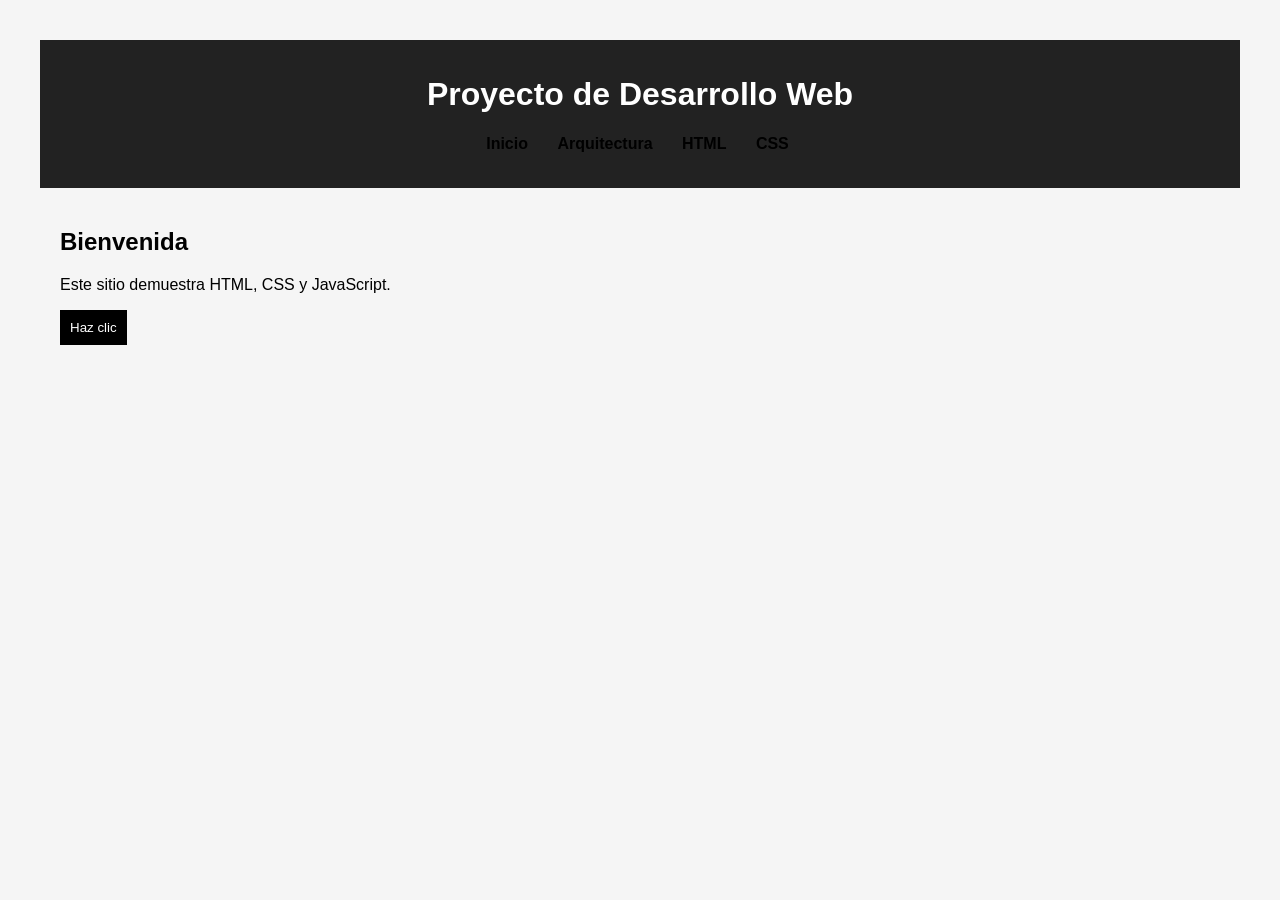
<file: index.html>
<!DOCTYPE html>
<html lang="es">

<head>
  <meta charset="UTF-8">
  <title>Proyecto Web</title>
  <link rel="stylesheet" href="assets/css/styles.css">
</head>

<body>

  <header>
    <h1>Proyecto de Desarrollo Web</h1>
    <nav>
      <a href="index.html">Inicio</a>
      <a href="pages/arquitectura.html">Arquitectura</a>
      <a href="pages/html.html">HTML</a>
      <a href="pages/css.html">CSS</a>
    </nav>
  </header>

  <main>
    <h2>Bienvenida</h2>
    <p>Este sitio demuestra HTML, CSS y JavaScript.</p>

    <button onclick="mostrarMensaje()">Haz clic
      <div id="alerta" class="alerta">
        <p>💖 Bienvenida a mi sitio web 💖</p>
      </div>
    </button>
  </main>


  <script src="assets/js/script.js"></script>
</body>

</html>
</file>
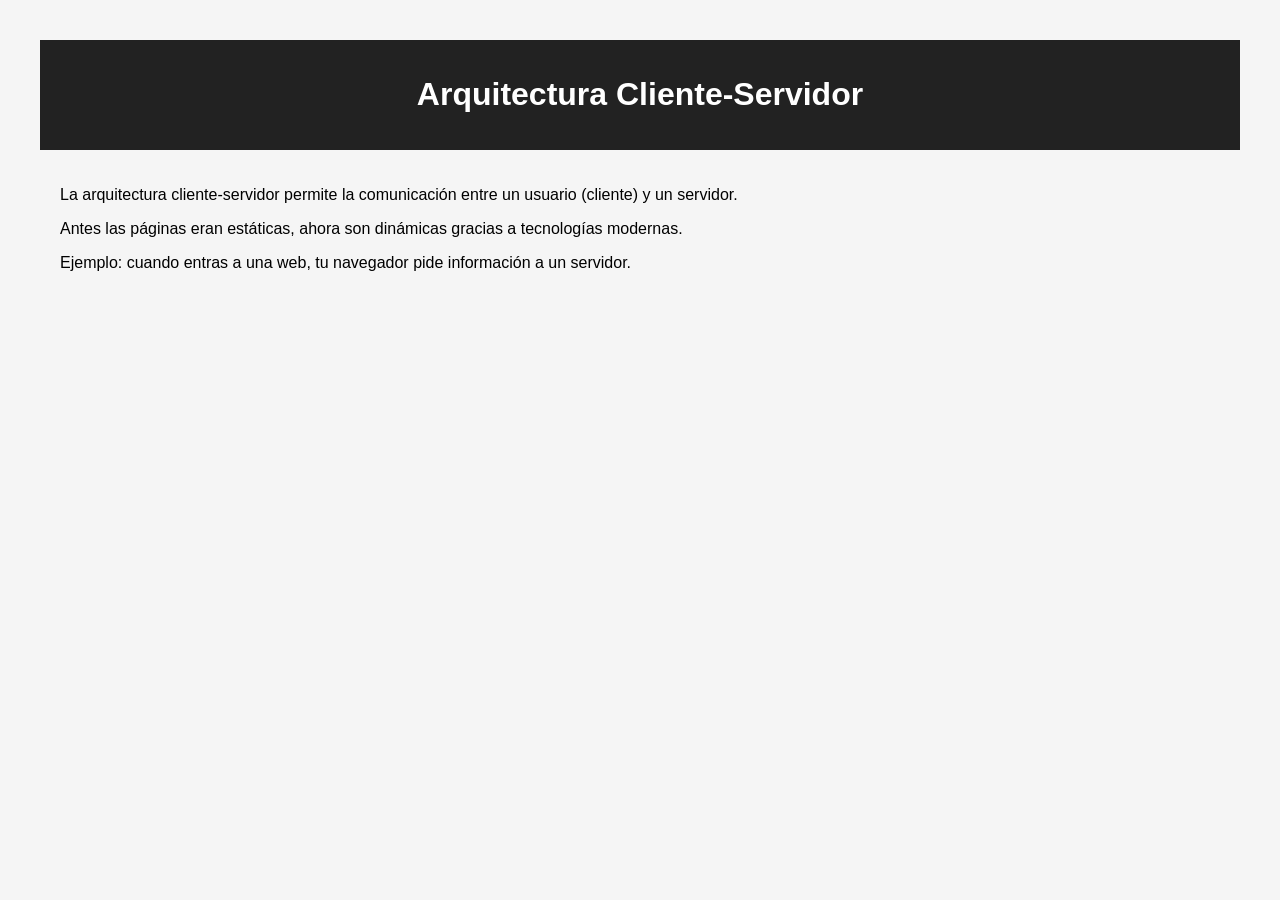
<file: pages/arquitectura.html>
<!DOCTYPE html>
<html lang="es">

<head>
  <meta charset="UTF-8">
  <title>Arquitectura</title>
  <link rel="stylesheet" href="../assets/css/styles.css">
</head>

<body>

  <header>
    <h1>Arquitectura Cliente-Servidor</h1>
  </header>

  <main>
    <p>La arquitectura cliente-servidor permite la comunicación entre un usuario (cliente) y un servidor.</p>

    <p>Antes las páginas eran estáticas, ahora son dinámicas gracias a tecnologías modernas.</p>

    <p>Ejemplo: cuando entras a una web, tu navegador pide información a un servidor.</p>
  </main>

</body>

</html>
</file>
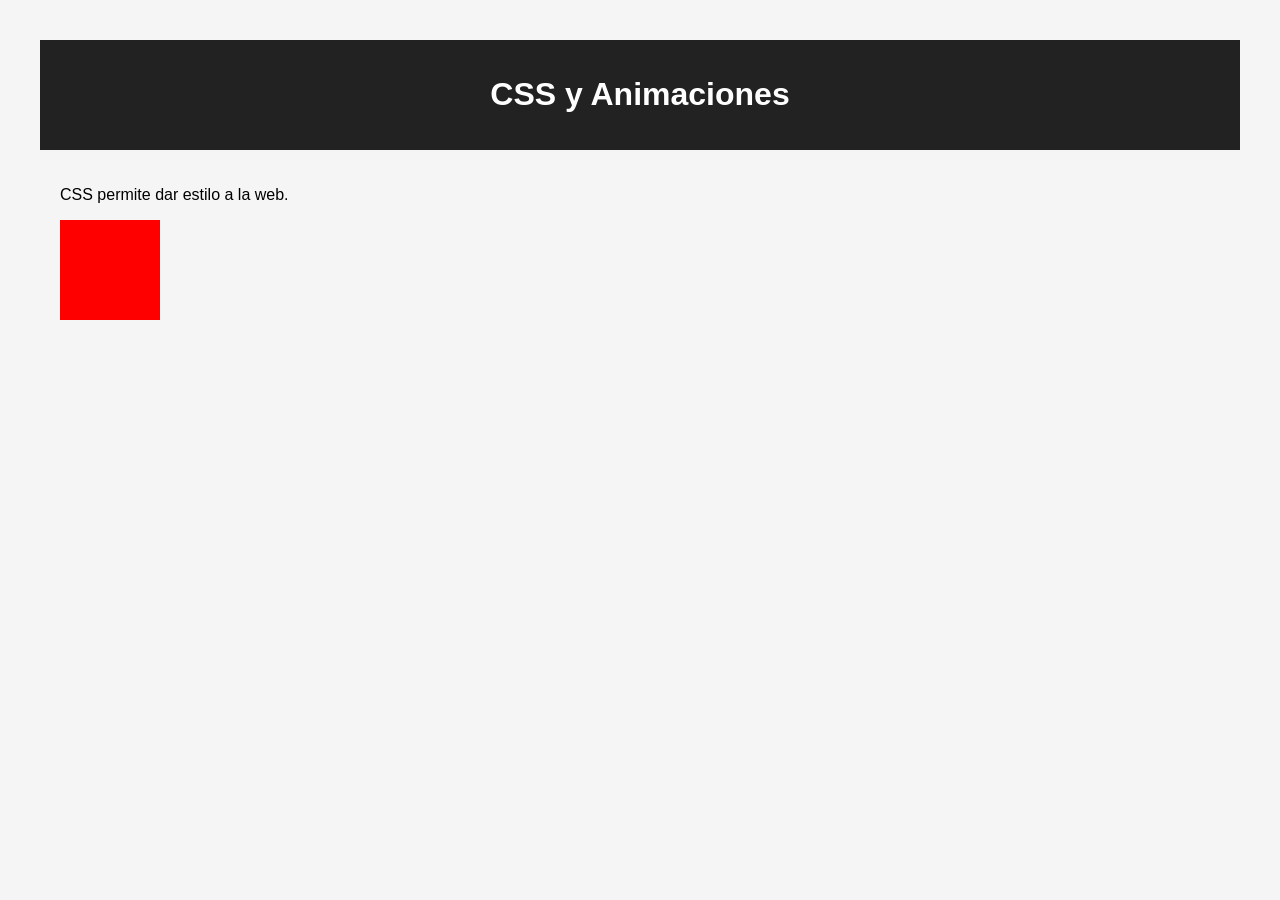
<file: pages/css.html>
<!DOCTYPE html>
<html lang="es">

<head>
  <meta charset="UTF-8">
  <title>CSS</title>
  <link rel="stylesheet" href="../assets/css/styles.css">
</head>

<body>

  <header>
    <h1>CSS y Animaciones</h1>
  </header>

  <main>
    <p>CSS permite dar estilo a la web.</p>

    <div class="animacion"></div>
  </main>

</body>

</html>
</file>
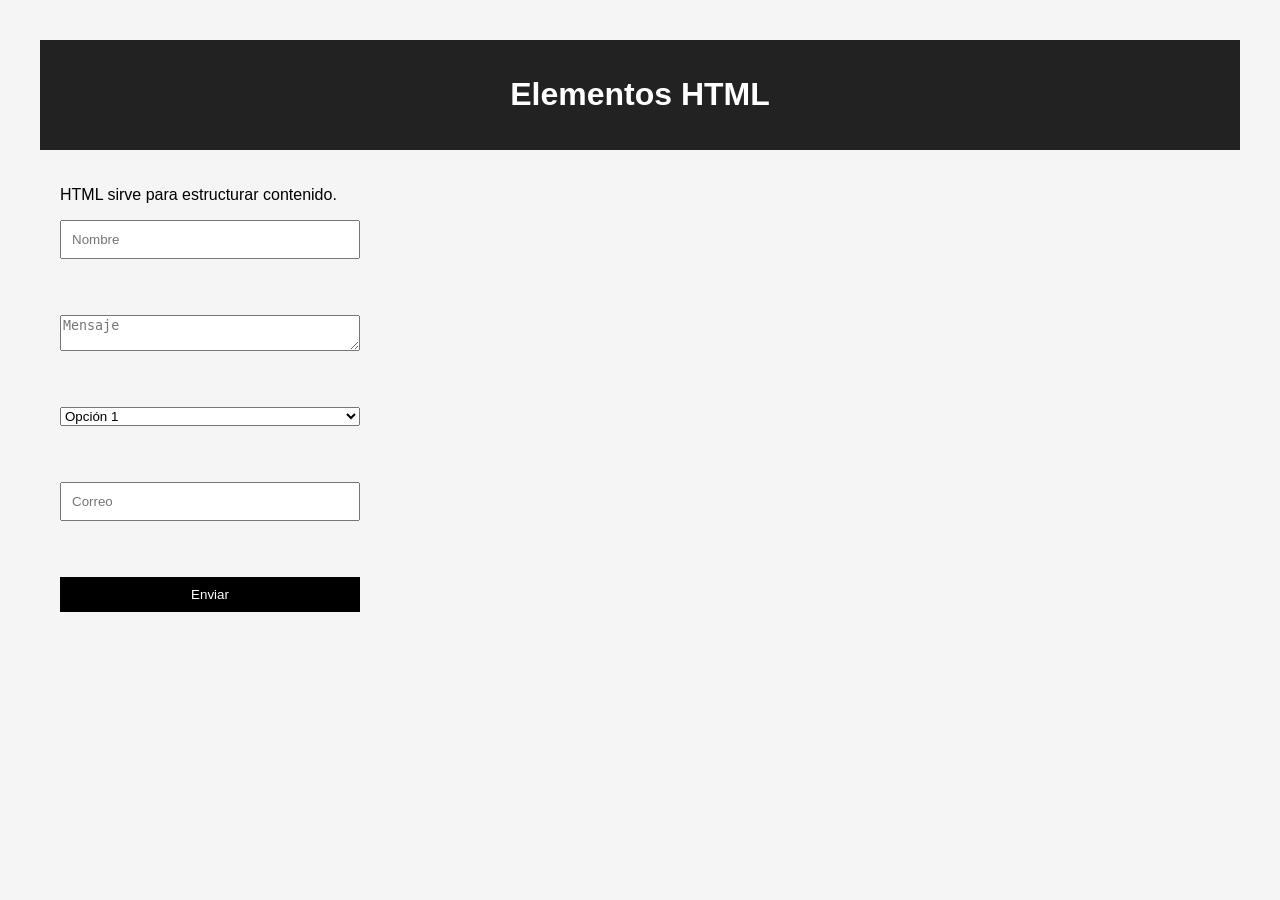
<file: pages/html.html>
<!DOCTYPE html>
<html lang="es">

<head>
  <meta charset="UTF-8">
  <title>HTML</title>
  <link rel="stylesheet" href="../assets/css/styles.css">
</head>

<body>

  <header>
    <h1>Elementos HTML</h1>
  </header>

  <main>
    <p>HTML sirve para estructurar contenido.</p>

    <form onsubmit="return validarFormulario()">
      <input type="text" id="nombre" placeholder="Nombre"><br><br>

      <textarea placeholder="Mensaje"></textarea><br><br>

      <select>
        <option>Opción 1</option>
        <option>Opción 2</option>
      </select><br><br>

      <input type="email" placeholder="Correo"><br><br>

      <button type="submit">Enviar</button>
    </form>

  </main>

  <script src="../assets/js/script.js"></script>
</body>

</html>
</file>
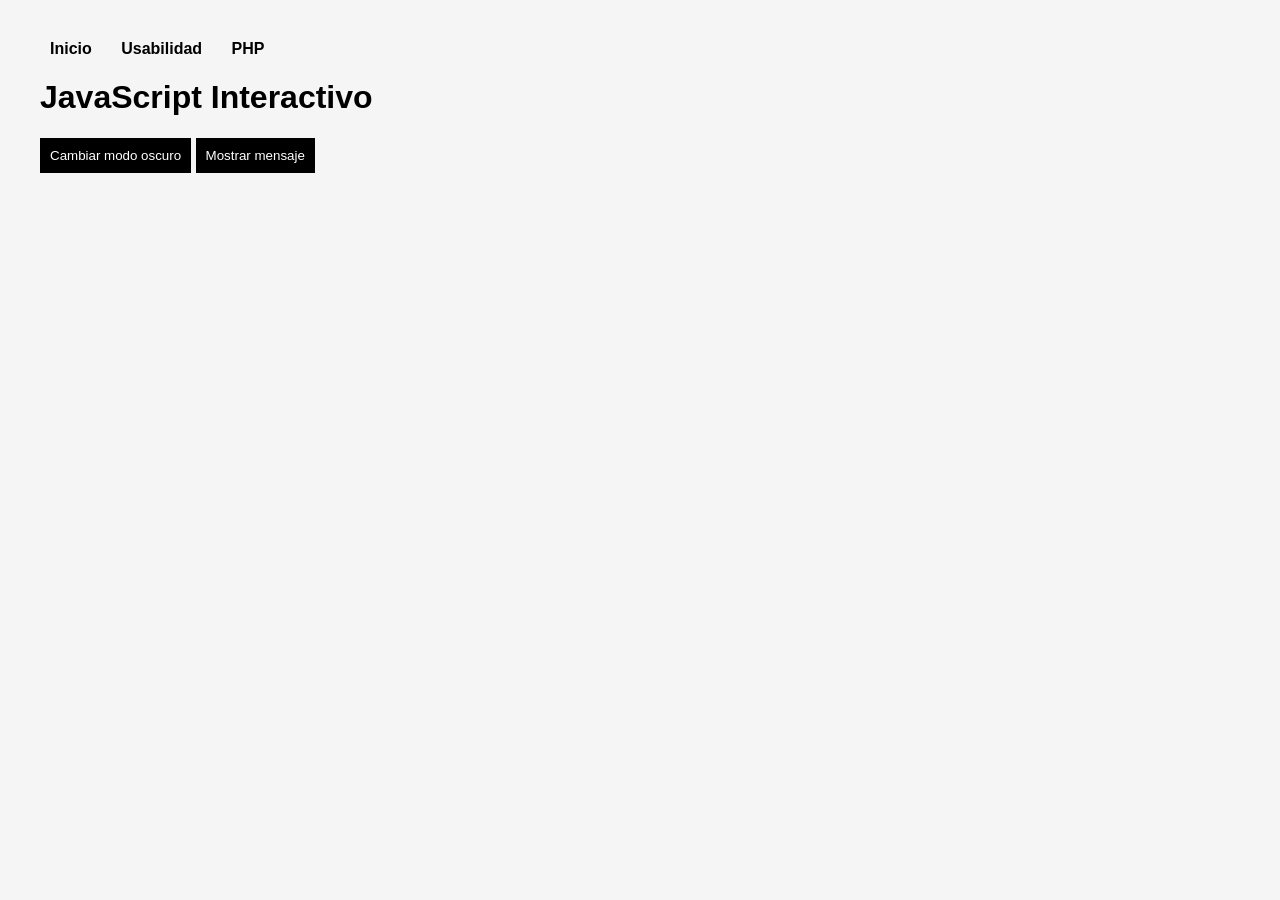
<file: pages/javascript.html>
<!DOCTYPE html>
<html lang="es">

<head>

  <meta charset="UTF-8">

  <title>JavaScript</title>

  <link rel="stylesheet" href="../assets/css/styles.css">

</head>

<body>

  <nav>

    <a href="../index.html">Inicio</a>

    <a href="usabilidad.html">
      Usabilidad
    </a>

    <a href="php.html">
      PHP
    </a>

  </nav>

  <h1 id="titulo">
    JavaScript Interactivo
  </h1>

  <button id="modo">
    Cambiar modo oscuro
  </button>

  <button id="mensaje">
    Mostrar mensaje
  </button>

  <p id="texto"></p>

  <script src="../assets/js/app.js"></script>

</body>

</html>
</file>
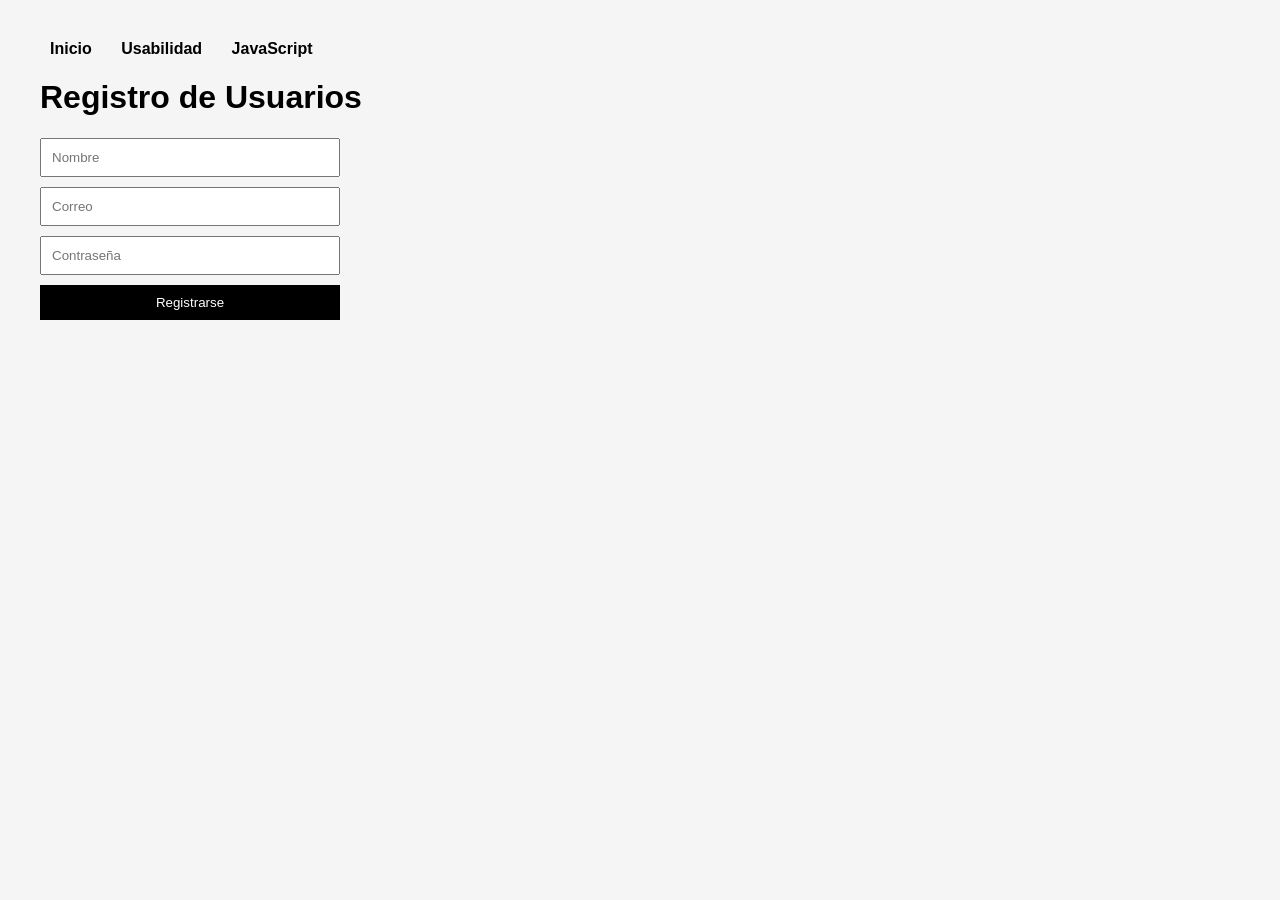
<file: pages/php.html>
<!DOCTYPE html>
<html lang="es">

<head>

  <meta charset="UTF-8">

  <title>Programación PHP</title>

  <link rel="stylesheet" href="../assets/css/styles.css">

</head>

<body>

  <nav>

    <a href="../index.html">Inicio</a>

    <a href="usabilidad.html">
      Usabilidad
    </a>

    <a href="javascript.html">
      JavaScript
    </a>

  </nav>

  <h1>Registro de Usuarios</h1>

  <form action="../php/registro.php" method="POST">

    <input type="text" name="nombre" placeholder="Nombre">

    <input type="email" name="correo" placeholder="Correo">

    <input type="password" name="password" placeholder="Contraseña">

    <button type="submit">
      Registrarse
    </button>

  </form>

</body>

</html>
</file>
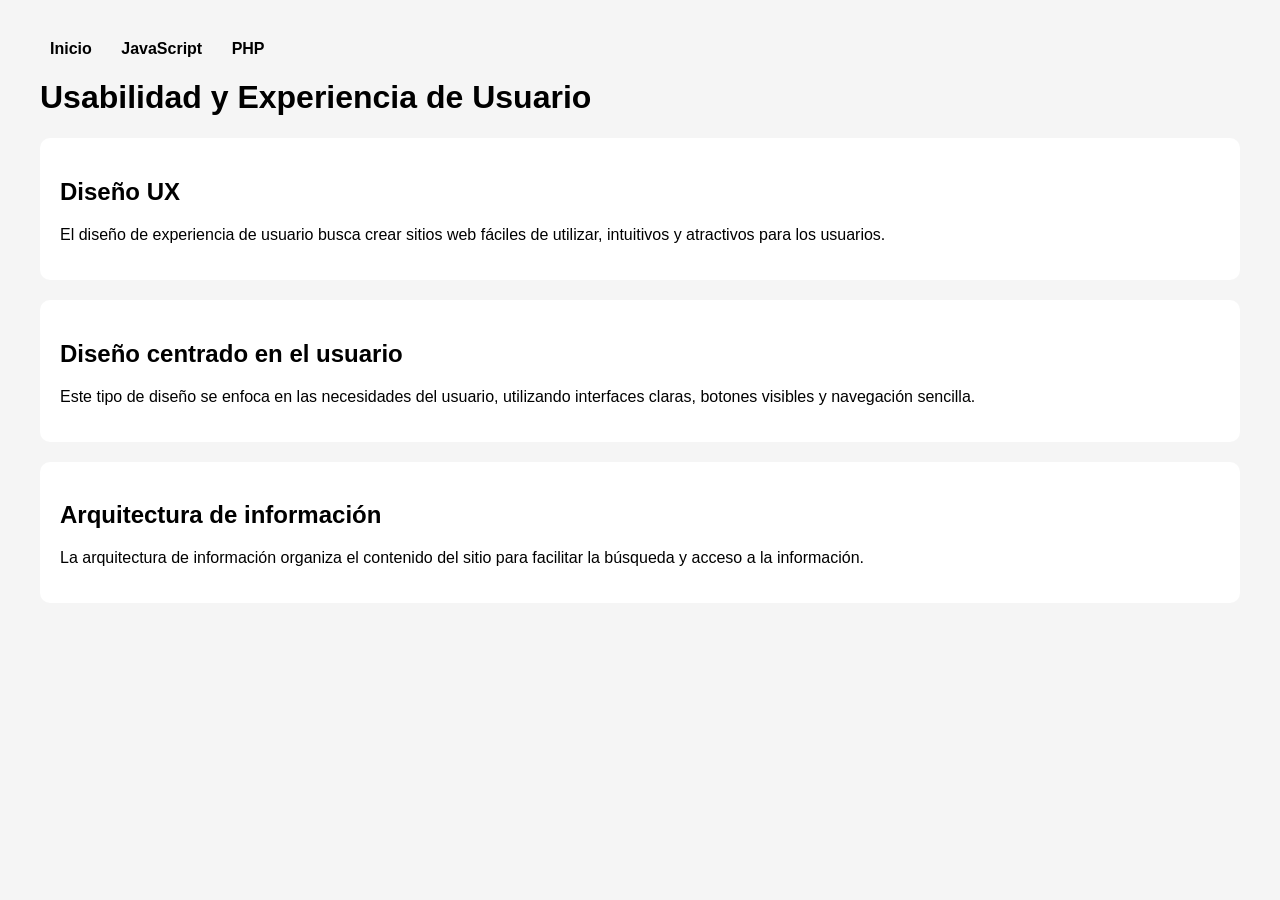
<file: pages/usabilidad.html>
<!DOCTYPE html>
<html lang="es">

<head>

  <meta charset="UTF-8">

  <title>Usabilidad</title>

  <link rel="stylesheet" href="../assets/css/styles.css">

</head>

<body>

  <nav>

    <a href="../index.html">Inicio</a>

    <a href="javascript.html">
      JavaScript
    </a>

    <a href="php.html">
      PHP
    </a>

  </nav>

  <h1>
    Usabilidad y Experiencia de Usuario
  </h1>

  <section>

    <h2>
      Diseño UX
    </h2>

    <p>
      El diseño de experiencia de usuario
      busca crear sitios web fáciles
      de utilizar, intuitivos y atractivos
      para los usuarios.
    </p>

  </section>

  <section>

    <h2>
      Diseño centrado en el usuario
    </h2>

    <p>
      Este tipo de diseño se enfoca
      en las necesidades del usuario,
      utilizando interfaces claras,
      botones visibles y navegación sencilla.
    </p>

  </section>

  <section>

    <h2>
      Arquitectura de información
    </h2>

    <p>
      La arquitectura de información
      organiza el contenido del sitio
      para facilitar la búsqueda
      y acceso a la información.
    </p>

  </section>

</body>

</html>
</file>
<file: assets/css/styles.css>
body {
  font-family: Arial, sans-serif;
  margin: 0;
  background: #f4f4f4;
}

header {
  background: #222;
  color: white;
  padding: 15px;
  text-align: center;
}

nav a {
  color: white;
  margin: 10px;
  text-decoration: none;
}

main {
  padding: 20px;
}

button {
  padding: 10px;
  background: #007bff;
  color: white;
  border: none;
}

.animacion {
  width: 100px;
  height: 100px;
  background: red;
  animation: mover 2s infinite alternate;
}

@keyframes mover {
  from {
    transform: translateX(0);
  }
  to {
    transform: translateX(200px);
  }
}

.alerta {
  position: fixed;
  top: 20px;
  right: 20px;
  background: linear-gradient(45deg, #ff4da6, #d63384);
  color: white;
  padding: 15px 25px;
  border-radius: 10px;
  box-shadow: 0 5px 15px rgba(0, 0, 0, 0.2);
  opacity: 0;
  transform: translateY(-20px);
  transition: 0.4s;
}

.alerta.mostrar {
  opacity: 1;
  transform: translateY(0);
}
body {
  font-family: Arial;
  background: #f5f5f5;
  padding: 40px;
}

nav {
  margin-bottom: 20px;
}

nav a {
  text-decoration: none;
  margin-right: 15px;
  color: black;
  font-weight: bold;
}

form {
  width: 300px;
  display: flex;
  flex-direction: column;
  gap: 10px;
}

input,
button {
  padding: 10px;
}

button {
  background: black;
  color: white;
  border: none;
  cursor: pointer;
}
.dark {
  background: #222;
  color: white;
}
section {
  background: white;
  padding: 20px;
  margin-bottom: 20px;
  border-radius: 10px;
}
</file>
